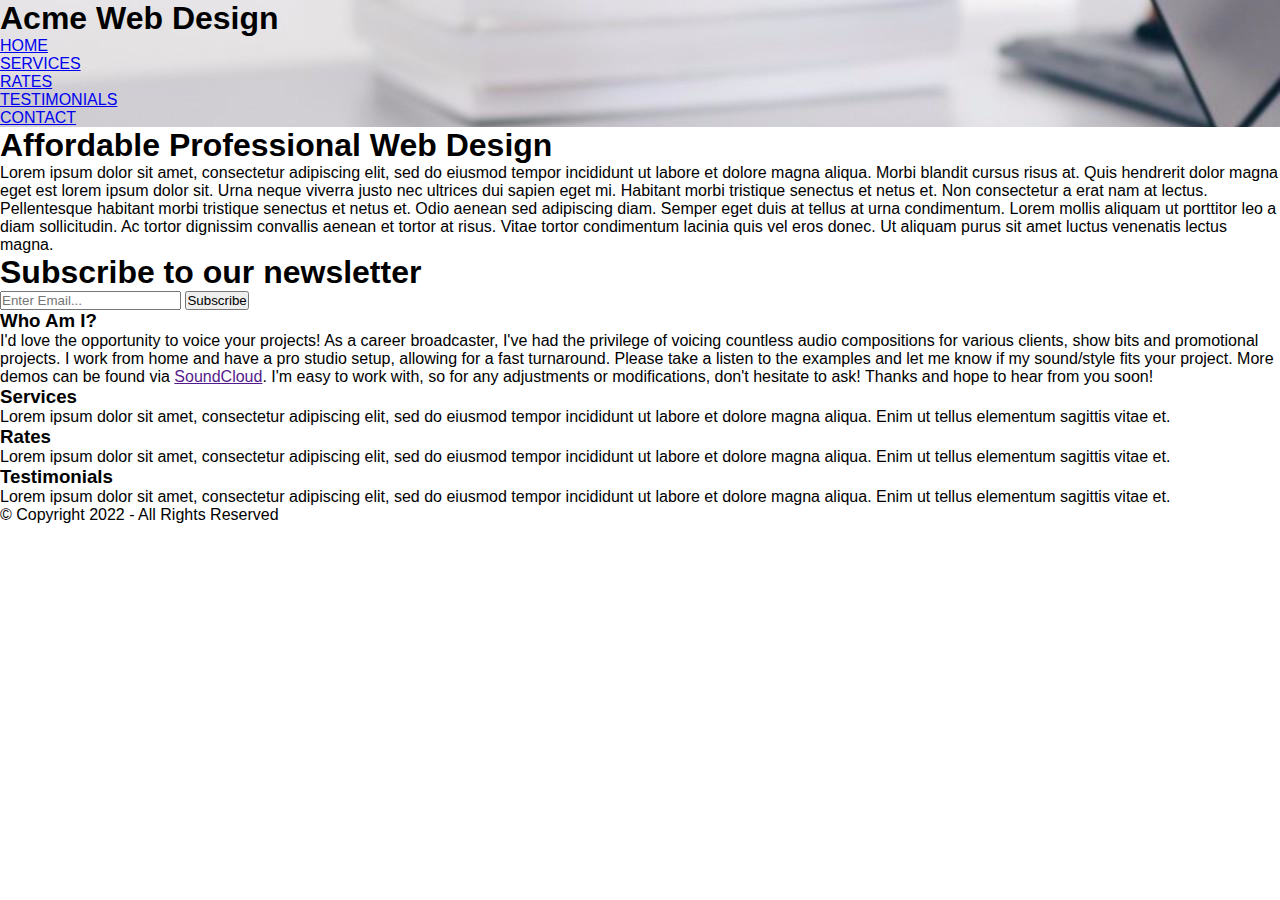
<file: index.html>
<!DOCTYPE html>
<html lang="en">
<head>
    <meta charset="UTF-8">
    <meta http-equiv="X-UA-Compatible" content="IE=edge">
    <meta name="viewport" content="width=device-width, initial-scale=1.0">
    <link rel="stylesheet" href="https://cdn.jsdelivr.net/npm/bootstrap@4.1.3/dist/css/bootstrap.min.css" integrity="sha384-MCw98/SFnGE8fJT3GXwEOngsV7Zt27NXFoaoApmYm81iuXoPkFOJwJ8ERdknLPMO" crossorigin="anonymous">
    <link rel="stylesheet" href="/style.css" type="text/css">
    <link rel="icon" type="image/png" sizes="16x16" href="./resources/images/favicon-16x16.png">
    <title>Document</title>
</head>
<title>Salazar Services</title>
<body class = "bg-light">
    <header>
        <div class = "mainbanner">
            <div class = "container">
                <div id = "branding">
                    <h1>Acme Web Design</h1>
                </div>    
                    <nav>
                        <ul class="nav">
                            <li class="nav-item"><a class="nav-link active" href="/index.html">HOME</a></li>
                            <li class="nav-item"><a class="nav-link" href="#services">SERVICES</a></li>
                            <li class="nav-item"><a class="nav-link" href="#rates">RATES</a></li>
                            <li class="nav-item"><a class="nav-link" href="#testimonials">TESTIMONIALS</a></li>
                            <li class="nav-item"><a class="nav-link" href="#contact">CONTACT</a></li>
                        </ul>
                    </nav>
            </div>
        </div>
    </header>

    <section id="showcase">
        <div class="container">
            <h1>Affordable Professional Web Design</h1>
            <p>Lorem ipsum dolor sit amet, consectetur adipiscing elit, sed do eiusmod tempor incididunt ut labore et dolore magna aliqua. Morbi blandit cursus risus at. Quis hendrerit dolor magna eget est lorem ipsum dolor sit. Urna neque viverra justo nec ultrices dui sapien eget mi. Habitant morbi tristique senectus et netus et. Non consectetur a erat nam at lectus. Pellentesque habitant morbi tristique senectus et netus et. Odio aenean sed adipiscing diam. Semper eget duis at tellus at urna condimentum. Lorem mollis aliquam ut porttitor leo a diam sollicitudin. Ac tortor dignissim convallis aenean et tortor at risus. Vitae tortor condimentum lacinia quis vel eros donec. Ut aliquam purus sit amet luctus venenatis lectus magna.</p>
        </div>
    </section>

    <section id="newsletter">
        <div class="container">
            <h1>Subscribe to our newsletter</h1>
            <form>
                 <input type="email" placeholder="Enter Email...">
                 <button type="submit" class="button_1">Subscribe</button>
            </form>
        </div>
    </section>

    <section id="boxes ">
        <div class="container">
            <div class="box">
                <h3>Who Am I?</h3>
                <p>I'd love the opportunity to voice your projects! As a career broadcaster, I've had the privilege of voicing countless audio compositions for various clients, show bits and promotional projects. I work from home and have a pro studio setup, allowing for a fast turnaround. Please take a listen to the examples and let me know if my sound/style fits your project. More demos can be found via <a href="" target="_blank">SoundCloud</a>. I'm easy to work with, so for any adjustments or modifications, don't hesitate to ask! Thanks and hope to hear from you soon!</p>
            </div>
            <div class="box">
                <h3>Services</h3>
                <p>Lorem ipsum dolor sit amet, consectetur adipiscing elit, sed do eiusmod tempor incididunt ut labore et dolore magna aliqua. Enim ut tellus elementum sagittis vitae et.</p>
            </div>
            <div class="box">
                <h3>Rates</h3>
                <p>Lorem ipsum dolor sit amet, consectetur adipiscing elit, sed do eiusmod tempor incididunt ut labore et dolore magna aliqua. Enim ut tellus elementum sagittis vitae et.</p>
            </div> 
            <div class="box">
                <h3>Testimonials</h3>
                <p>Lorem ipsum dolor sit amet, consectetur adipiscing elit, sed do eiusmod tempor incididunt ut labore et dolore magna aliqua. Enim ut tellus elementum sagittis vitae et.</p>
            </div> 
        </div>
    </section>
    
    <footer>
        <span>&copy; Copyright 2022 - All Rights Reserved</span>
    </footer>
    <script src="https://code.jquery.com/jquery-3.3.1.slim.min.js" integrity="sha384-q8i/X+965DzO0rT7abK41JStQIAqVgRVzpbzo5smXKp4YfRvH+8abtTE1Pi6jizo" crossorigin="anonymous"></script>
<script src="https://cdn.jsdelivr.net/npm/popper.js@1.14.3/dist/umd/popper.min.js" integrity="sha384-ZMP7rVo3mIykV+2+9J3UJ46jBk0WLaUAdn689aCwoqbBJiSnjAK/l8WvCWPIPm49" crossorigin="anonymous"></script>
<script src="https://cdn.jsdelivr.net/npm/bootstrap@4.1.3/dist/js/bootstrap.min.js" integrity="sha384-ChfqqxuZUCnJSK3+MXmPNIyE6ZbWh2IMqE241rYiqJxyMiZ6OW/JmZQ5stwEULTy" crossorigin="anonymous"></script>
</body>
</html>
</file>
<file: style.css>
* {
    font-family: Verdana, Geneva, Tahoma, sans-serif;
    margin: 0;
    padding: 0;
    box-sizing: border-box;
}

div.mainbanner {
    background-image: url("./resources/images/main_banner.jpeg");
}

h2 {font-weight: 700;
    font-size: 24px;
    color: darkblue;

}

nav ul {display: inline;

}
</file>
